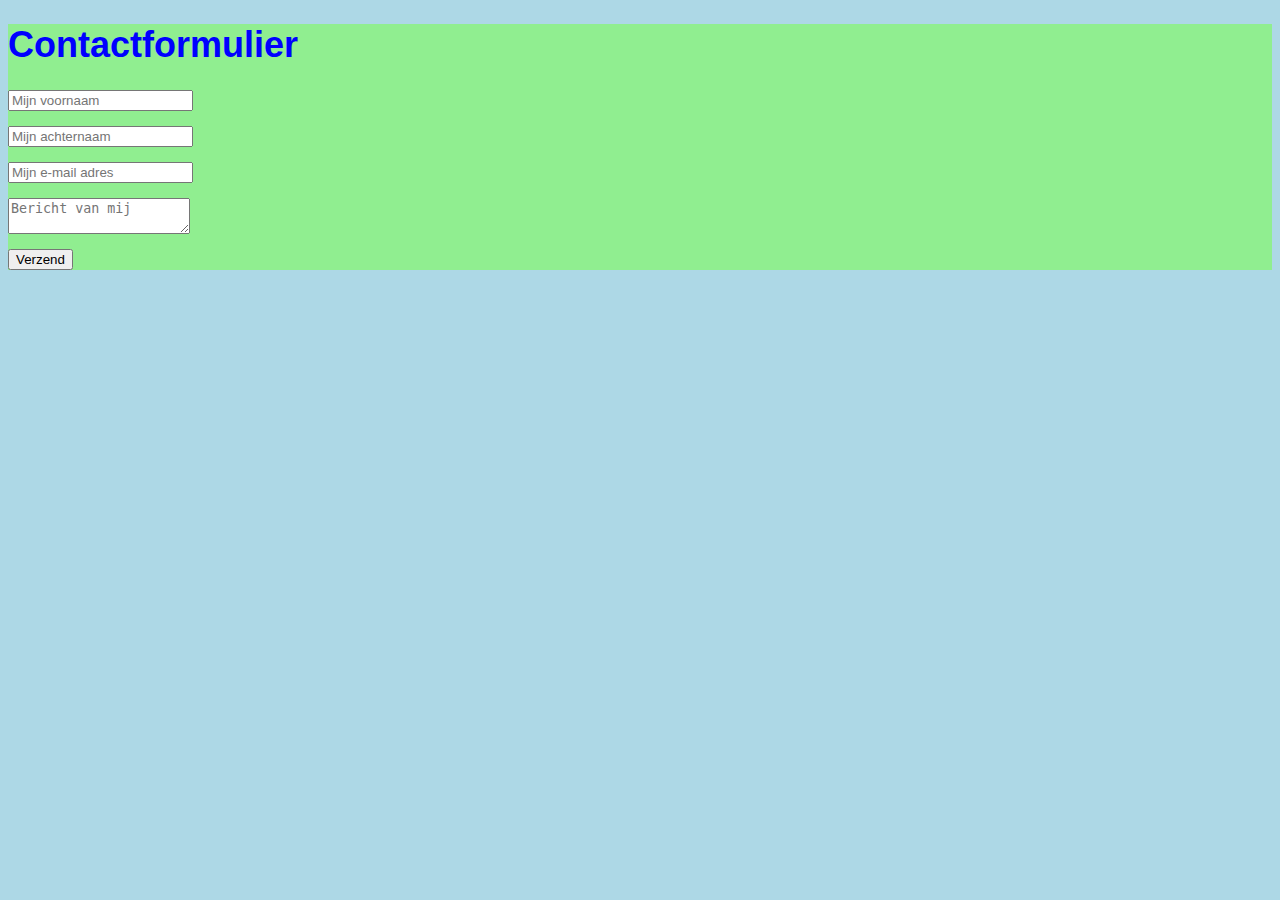
<file: Contact.html>
<!DOCTYPE html>
<html lang="ned">
<head>
<title>Contactformulier</title>
<link rel="stylesheet" type="text/CSS" href="main.css">
</head>
<body>
<div class="p3">
<form><h1>Contactformulier</h1>
<input type="text" placeholder="Mijn voornaam"/>
<input type="text" placeholder="Mijn achternaam"/>
<input type="email" placeholder="Mijn e-mail adres"/>
<textarea placeholder="Bericht van mij"></textarea>
<button>Verzend</button>
</form></div>
</body>
</html>
</file>
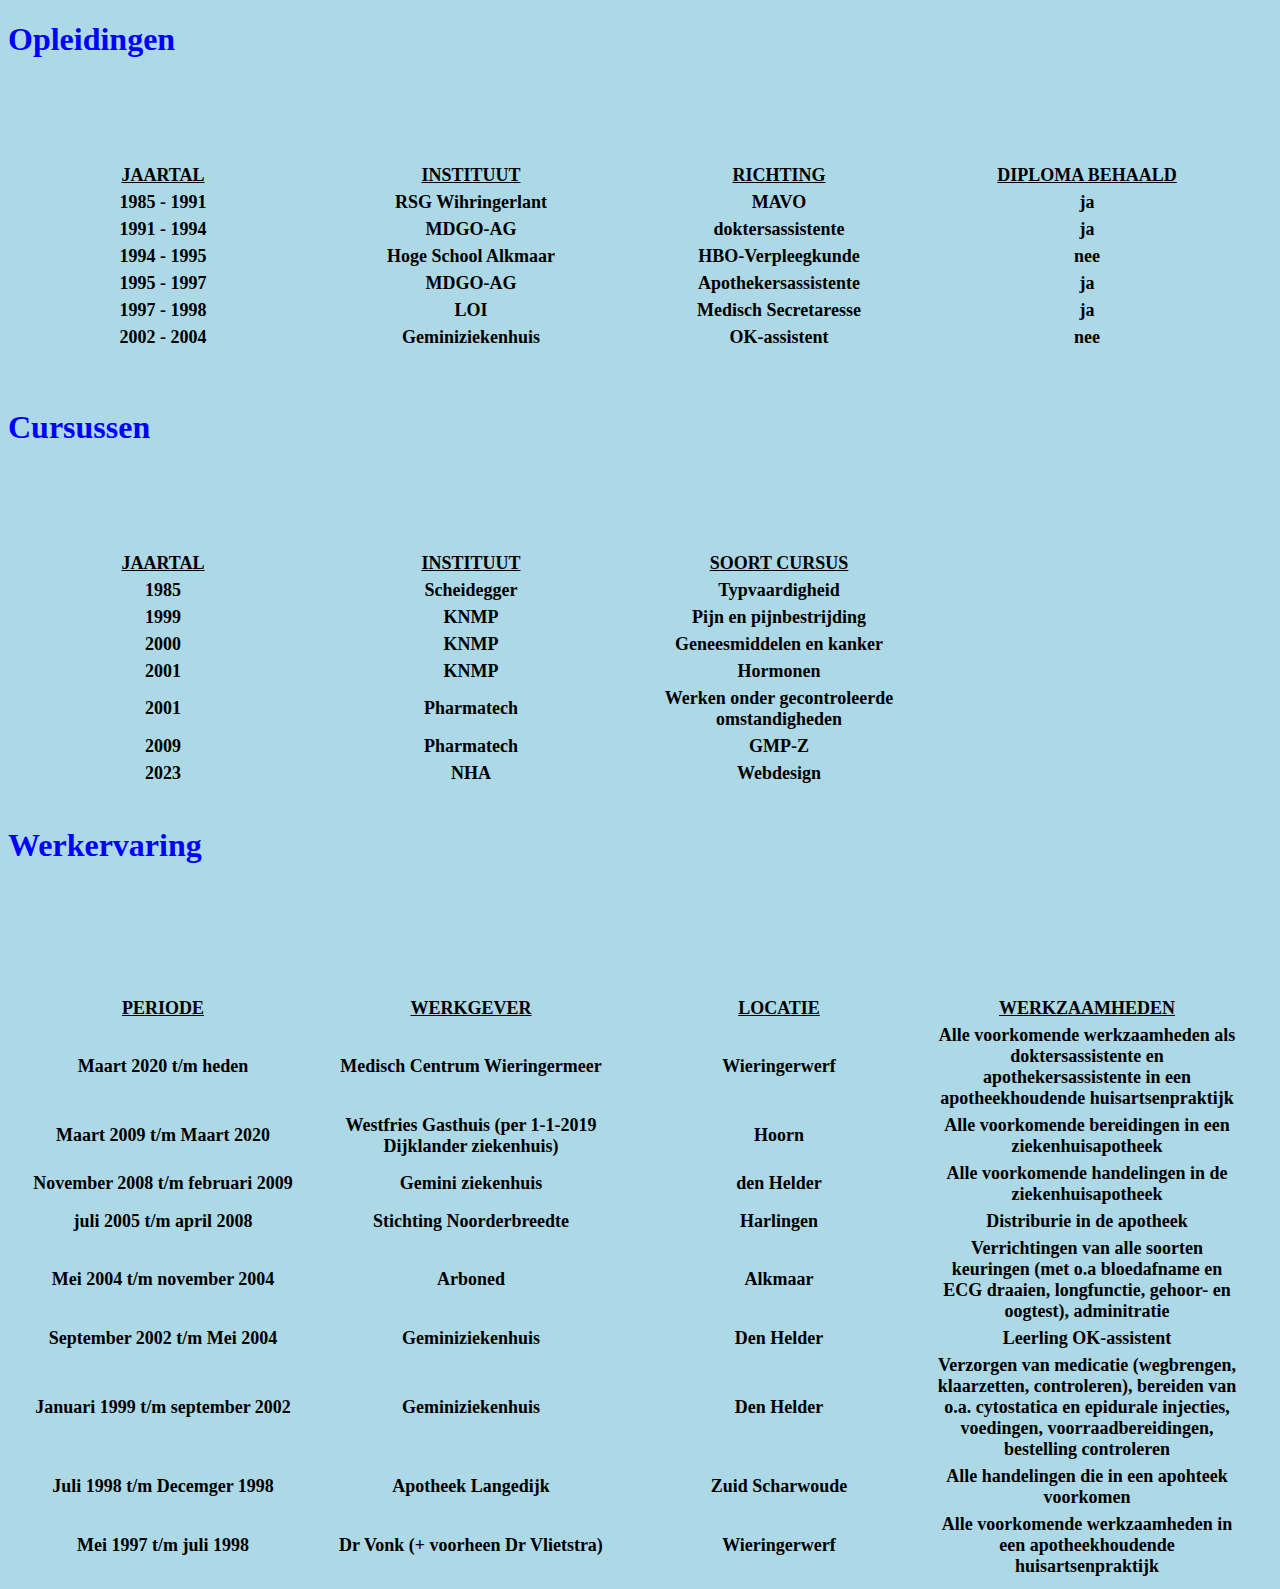
<file: Mijncv.html>
<!DOCTYPE html>
<html lang="ned">
<head>
<title>Mijn CV</title>
<link rel="stylesheet" type="text/CSS" href="main.css">
</head>
<body>
    <div class="p4">    
 <h1>Opleidingen</h1></div>
<br>
<div class="table">
<table>
<div class="td">
<tr>
<th><u>JAARTAL</u></th>
<th><u>INSTITUUT</u></th>
<th><U>RICHTING</U></th>
<th><U>DIPLOMA BEHAALD</U></th>
</tr></div>
<div class="td">
<tr>
<th>1985 - 1991</th>
<th>RSG Wihringerlant</th>
<th>MAVO</th>
<th>ja</th>
</tr></div>
<div class="td">
<tr>
<th>1991 - 1994</th>
<th>MDGO-AG</th>
<th>doktersassistente</th>
<th>ja</th>
</tr></div>
<div class="td">
<tr>
<th>1994 - 1995</th>
<th>Hoge School Alkmaar</th>
<th>HBO-Verpleegkunde</th>
<th>nee</th>
</tr></div>
<div class="td">
<tr>
<th>1995 - 1997</th>
<th>MDGO-AG</th>
<th>Apothekersassistente</th>
<th>ja</th>
</tr></div>
<div class="td">
<tr>
<th>1997 - 1998</th>
<th>LOI</th>
<th>Medisch Secretaresse</th>
<th>ja</th>
</tr></div>
<div class="td">
<tr>
<th>2002 - 2004</th>
<th>Geminiziekenhuis</th>
<th>OK-assistent</th>
<th>nee</th>
</tr></div>
</table></div>
<br>
<br>
<h1>Cursussen</h1>
<br>
<div class="table">
<table>
<div class="td:">
<tr>
<th><U>JAARTAL</U></th>
<th><U>INSTITUUT</U></th>
<th><U>SOORT CURSUS</U></th>
</tr></div>
<div class="td">
<tr>
<th>1985</th>
<th>Scheidegger</th>
<th>Typvaardigheid</th>
</tr></div>
<div class="td">
<tr>
<th>1999</th>
<th>KNMP</th>
<th>Pijn en pijnbestrijding</th>
</tr></div>
<div class="td">
<tr>
<th>2000</th>
<th>KNMP</th>
<th>Geneesmiddelen en kanker</th>
</tr></div>
<div class="td">
<tr>
<th>2001</th>
<th>KNMP</th>
<th>Hormonen</th>
</tr></div>
<div class="td">
<tr>
<th>2001</th>  
<th>Pharmatech</th>  
<th>Werken onder gecontroleerde omstandigheden</th>
</tr></div>
<div class="td">
    <tr>
<th>2009</th>
<th>Pharmatech</th>
<th>GMP-Z</th>
</tr></div>
<div class="td">
<tr>
<th>2023</th>
<th>NHA</th>
<th>Webdesign</th>
</tr></div>
</table></div>
<br>
<h1>Werkervaring</h1>
<br>
<div class="table">
<table>
    <div class="td">
<tr>
<th><U>PERIODE</U></th>
<th><U>WERKGEVER</U></th>
<th><U>LOCATIE</U></th>
<th><U>WERKZAAMHEDEN</U></th>
</tr></div>
<div class="td">
<tr>
<th>Maart 2020 t/m heden</th>
<th>Medisch Centrum Wieringermeer</th>
<th>Wieringerwerf</th>
<th>Alle voorkomende werkzaamheden als doktersassistente en apothekersassistente in een apotheekhoudende huisartsenpraktijk</th>
</tr></div>
<div class="td">
<tr>
<th>Maart 2009 t/m Maart 2020</th>
<th>Westfries Gasthuis (per 1-1-2019 Dijklander ziekenhuis)</th>
<th>Hoorn</th>
<th>Alle voorkomende bereidingen in een ziekenhuisapotheek</th>
</tr></div>
<div class="td">
<tr>
<th>November 2008 t/m februari 2009</th>
<th>Gemini ziekenhuis</th>
<th>den Helder</th>
<th>Alle voorkomende handelingen in de ziekenhuisapotheek</th>
</tr></div>
<div class="td">
<tr>
<th>juli 2005 t/m april 2008</th>
<th>Stichting Noorderbreedte</th>
<th>Harlingen</th>
<th>Distriburie in de apotheek</th>
</tr></div>
<div class="td">
<tr>
<th>Mei 2004 t/m november 2004</th>
<th>Arboned</th>
<th>Alkmaar</th>
<th>Verrichtingen van alle soorten keuringen (met o.a bloedafname en ECG draaien, longfunctie, gehoor- en oogtest), adminitratie</th>
</tr></div>
<div class="td">
    <tr>
<th>September 2002 t/m Mei 2004</th>
<th>Geminiziekenhuis</th>
<th>Den Helder</th>
<th>Leerling OK-assistent</th>
</tr></div>
<div class="td">
<tr>
<th>Januari 1999 t/m september 2002</th>
<th>Geminiziekenhuis</th>
<th>Den Helder</th>
<th>Verzorgen van medicatie (wegbrengen, klaarzetten, controleren), bereiden van o.a. cytostatica en epidurale injecties, 
    voedingen, voorraadbereidingen, bestelling controleren</th>
</tr></div>
<div class="td">
<tr>
<th>Juli 1998 t/m Decemger 1998</th>
<th>Apotheek Langedijk</th>
<th>Zuid Scharwoude</th>
<th>Alle handelingen die in een apohteek voorkomen</th>
</tr></div>
<div class="td">
<tr>
<th>Mei 1997 t/m juli 1998</th>
<th>Dr Vonk (+ voorheen Dr Vlietstra)</th>
<th>Wieringerwerf</th>
<th>Alle voorkomende werkzaamheden in een apotheekhoudende huisartsenpraktijk</th>
</tr></div>
</table></div>
</body>
</html>
</file>
<file: main.css>
body{
background-color: lightblue;
font-family: 'Segoe UI',;
}
h1{
color: blue;
}

.p1{
background-color: yellowgreen;
color: black;
font-family: 'Lucida Sans';
width: 135px;
border-style: double;
border-radius: 10px;
padding-left: 5px;
padding-right: 5px;}

a:hover{
color: brown;
}

.p2{
 color: olive;   
 font-family: 'Gill Sans';
}

.p3{
font-family: Verdana, Geneva, Tahoma, sans-serif;
font-size: 18px;
background-color:lightgreen;
}
input[type="text"], input[type="email"], textarea, select, button{
display: block;
margin: 15px 0px;
}



.table{
font-family: 'Franklin Gothic Medium';
font-size: 18px;
border-collapse: collapse; width: auto;



}
.td, th{
padding: 2px 3px;    
width: 300px;
height: 5px;
border-radius: 1px;
}
</file>
